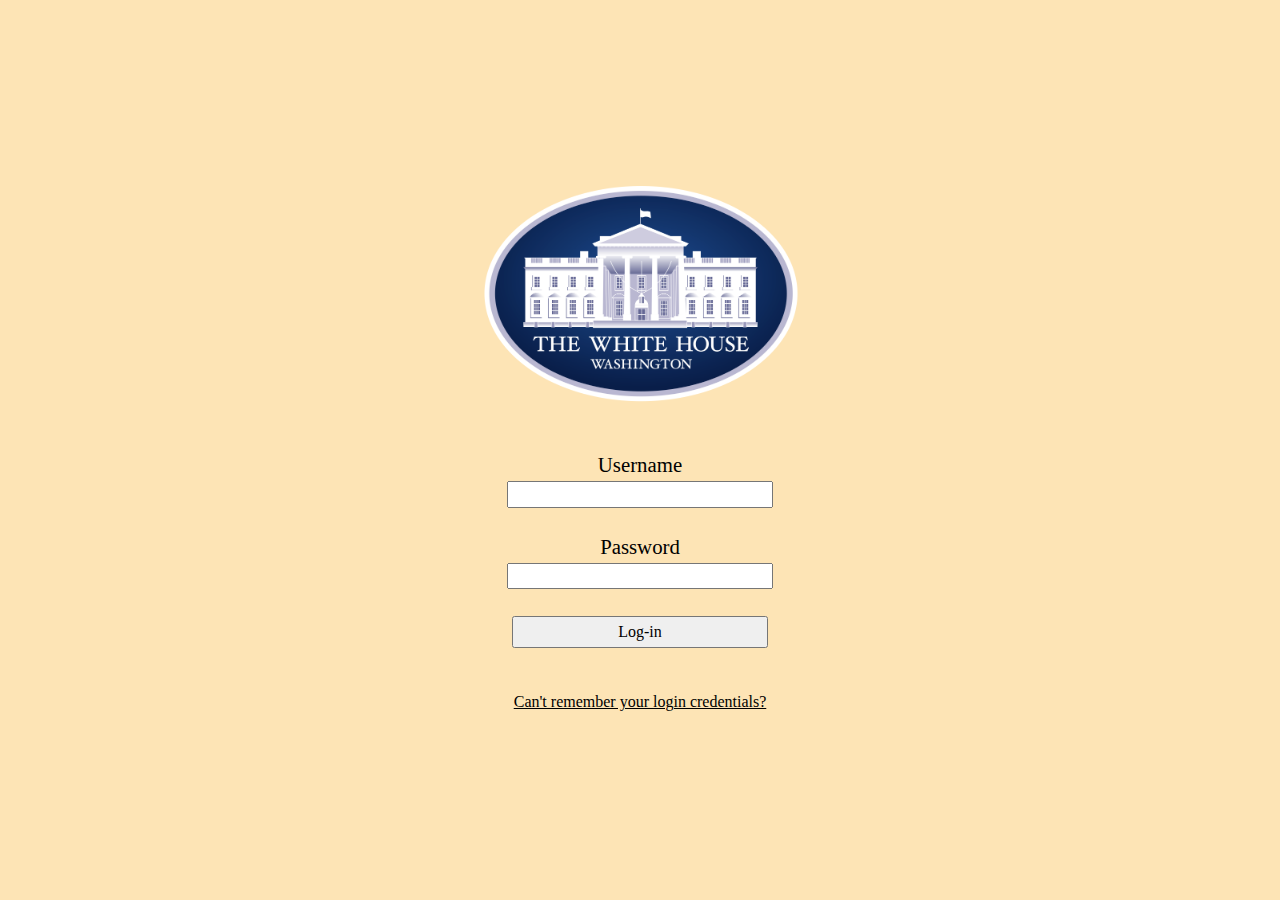
<file: index.html>
<!DOCTYPE html>
<html lang="en">

<head>
    <meta charset="UTF-8">
    <meta name="viewport" content="width=device-width, initial-scale=1.0">
    <title>White house login</title>
    <link rel="stylesheet" href="style/style.css">
</head>

<body>
    <main class="login">
        <form action="">
            <img src="./style/images/logo.png" alt="">

            <label for="username">Username</label>
            <input type="text" id="username">
            <label for="password">Password</label>
            <input type="password" id="password">
            <button type="button">Log-in</button>
            <p class="error"></p>
            <button type="button" class="passwordReminder">Can't remember your login credentials?</button>

        </form>

        <div class="reminder">
            <h2>reminder</h2>
            <p>Ik heb laatst een brief onderschept van die malle trump, bij deze brief heb ik een mal gemaakt om mijn
                gebruikersnaam te onthouden. Ook mijn 4 cijferige wachtwoord zit verstopt in deze brief</p>
            <button class="close">close</button>
        </div>
    </main>
    <script src="script/script.js"></script>
</body>

</html>
</file>
<file: style/style.css>
* {
    box-sizing: border-box;
    padding: 0;
    margin: 0;
}

body {
    background-color: rgb(253, 228, 181);
}

.login {
    display: grid;
    place-items: center;
    height: 100vh;
}

form img {
    width: 20em;
    margin-bottom: 3em;
}

form {
    width: 32em;
    margin: auto;
    display: flex;
    flex-direction: column;
    align-items: center;
    justify-content: space-around;
}

form label {
    display: block;
    font-size: 1.3em;
    margin-bottom: 0.2em;
}

form input {
    margin-bottom: 2em;
    display: inline-block;
    height: 2em;
    width: 20em;
}

form button {
    display: block;
    width: 50%;
    height: 2em;
    font-family: serif;
    font-size: 1em;
}

.reminder {
    position: fixed;
    top: 50%;
    left: 50%;
    transform: translate(-50%, -50%);
    background: white;
    color: black;
    width: 40%;
    height: 30%;
    justify-content: space-between;
    flex-direction: column;
    align-items: center;
    display: none;
    padding: 2em;
    border: 3px black solid;
    box-shadow: 0px 0px 1px 5000px rgba(0, 0, 0, 0.8);
}

.close {
    padding: 0.5em 1em;
    color: rgb(253, 228, 181);
    background: black;
    border: none;
    cursor: pointer;
}

.toonReminder .reminder {
    display: flex;
}

.passwordReminder {
    background: none;
    border: none;
    color: black;
    /* border-bottom: solid 1px black; */
    cursor: pointer;
    text-decoration: underline;
}

.error {
    margin-top: 2em;
    color: darkred;
    font-size: 1.2em;
    text-align: center;
}

.hidden {
    color: rgb(253, 228, 181);
}

h1 {
    margin-top: 1rem;
    font-size: 2.5em;
    margin-bottom: 1rem;
}

.banner {
    width: 100%;
    margin: 1em 0em;
}


.voice audio {
    display: block;
    margin: 1em 0em;
    width: 100%;
}

.confidential {
    height: 100vh;
    display: grid;
    place-items: center;
    max-width: 50%;
    margin: auto;
}

.mail article {
    border: solid 2px black;
    padding: 1em;
    margin: 1em 0em;
}

.mail article p {
    overflow: hidden;
    width: 100%;
    display: -webkit-box;
    -webkit-line-clamp: 2;
    -webkit-box-orient: vertical;
}

.logout {
    position: absolute;
    background: black;
    color: white;
    top: 1em;
    left: 1em;
    display: block;
    padding: 1em;
}
</file>
